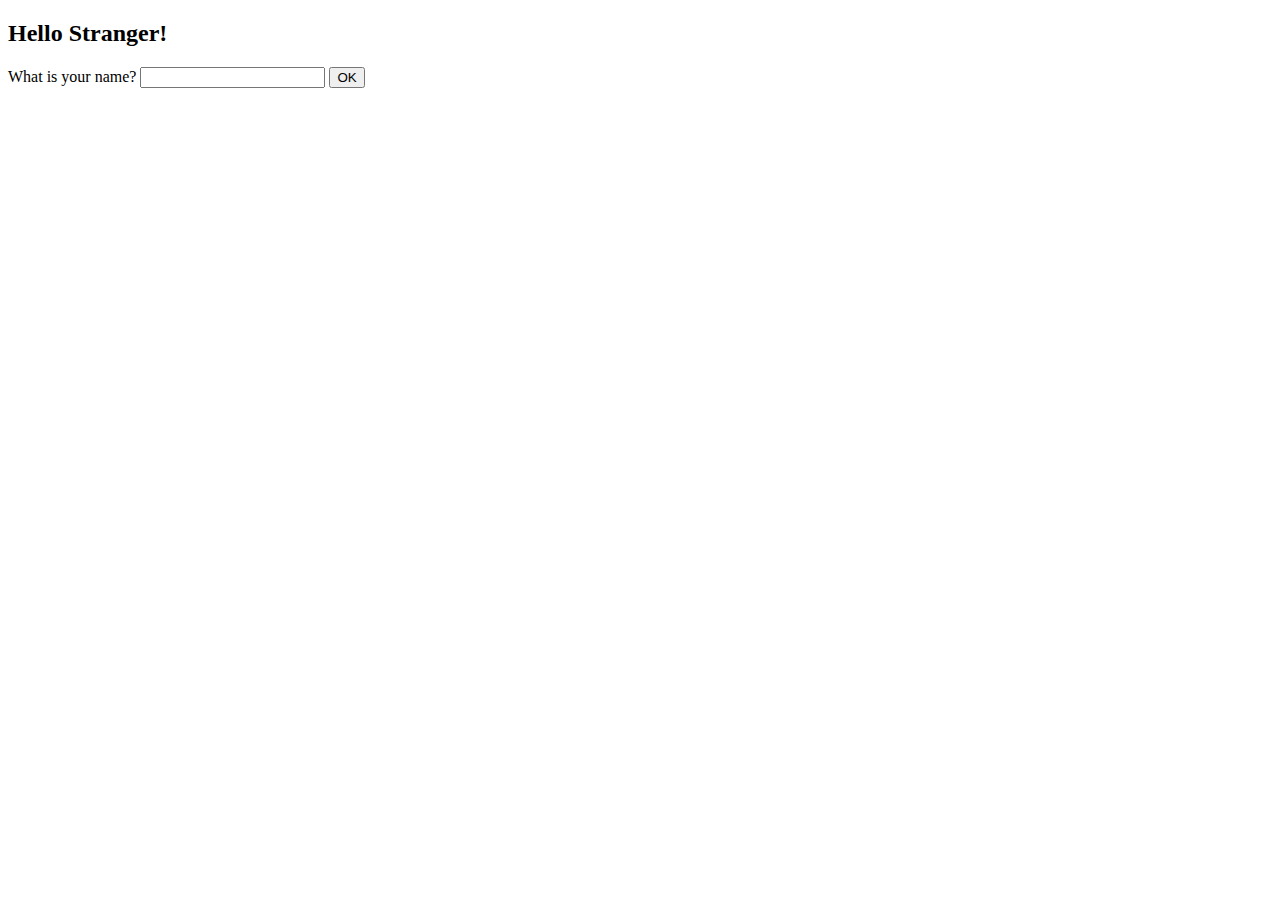
<file: cssi/forms/index.html>
<!Doctype html>
<html>
  <head>
    <title>Forms</title>
  </head>
  <body>
    <h2>Hello Stranger!</h2>
    <form name = "userGreeting">
      <label>What is your name?</label>
      <input type="text" id="username"/>
      <input type="button" id="ok_button" value="OK"/>
    </form>
    <script src="https://ajax.googleapis.com/ajax/libs/jquery/3.1.1/jquery.min.js"></script>
    <script src="scripts.js"></script>
  </body>
</html>
</file>
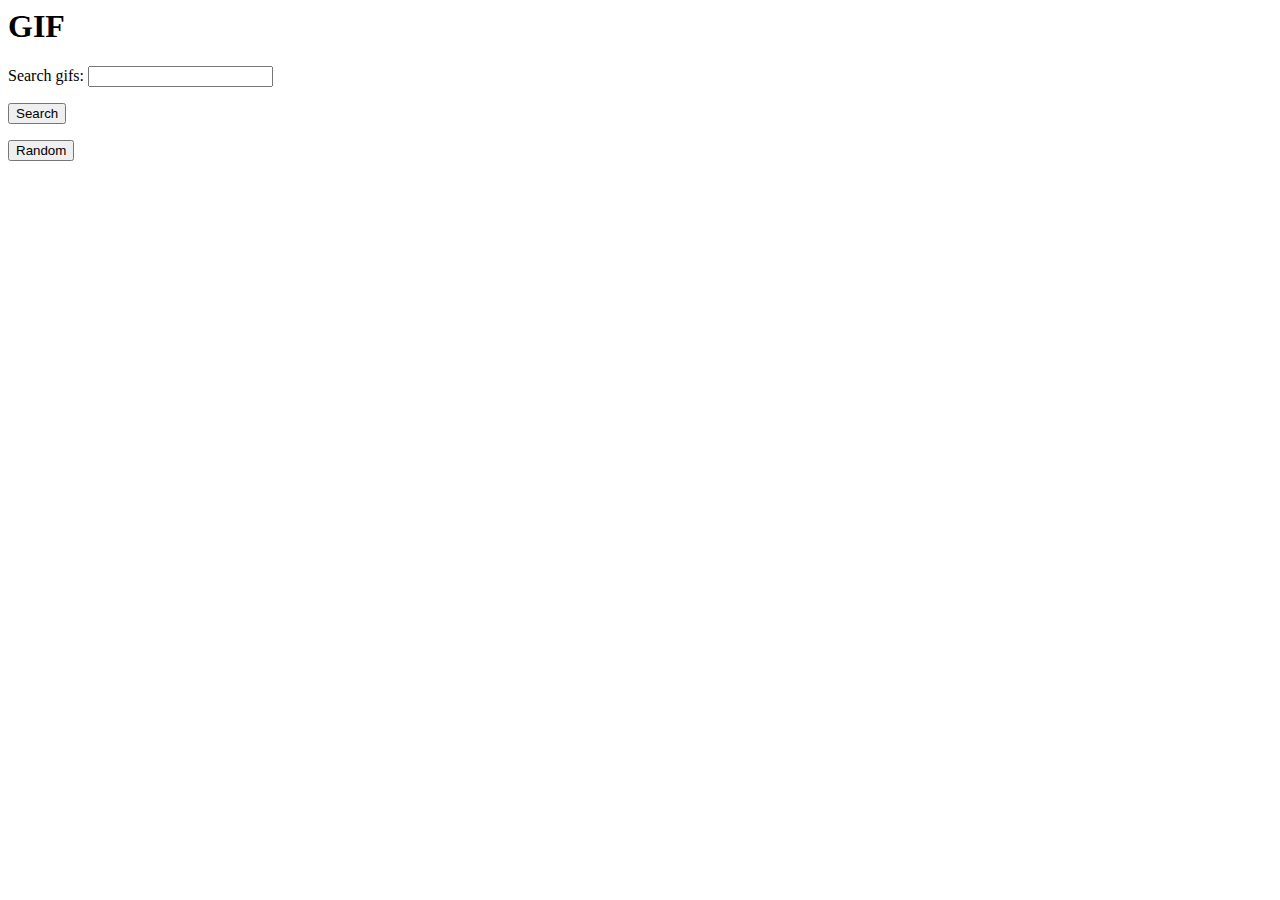
<file: cssi/apispython/templates/index.html>
<html>
  <head>
  </head>
  <body>
    <h1>GIF</h1>
    <form method = "post">
      <p>Search gifs: <input type = "text" name = "searchGIFs"/></p>
      <button type = "submit">Search</button>
    </form>
    <form method = "post">
      <button type = "submit">Random</button>
    </form>
  </body>
</html>
</file>
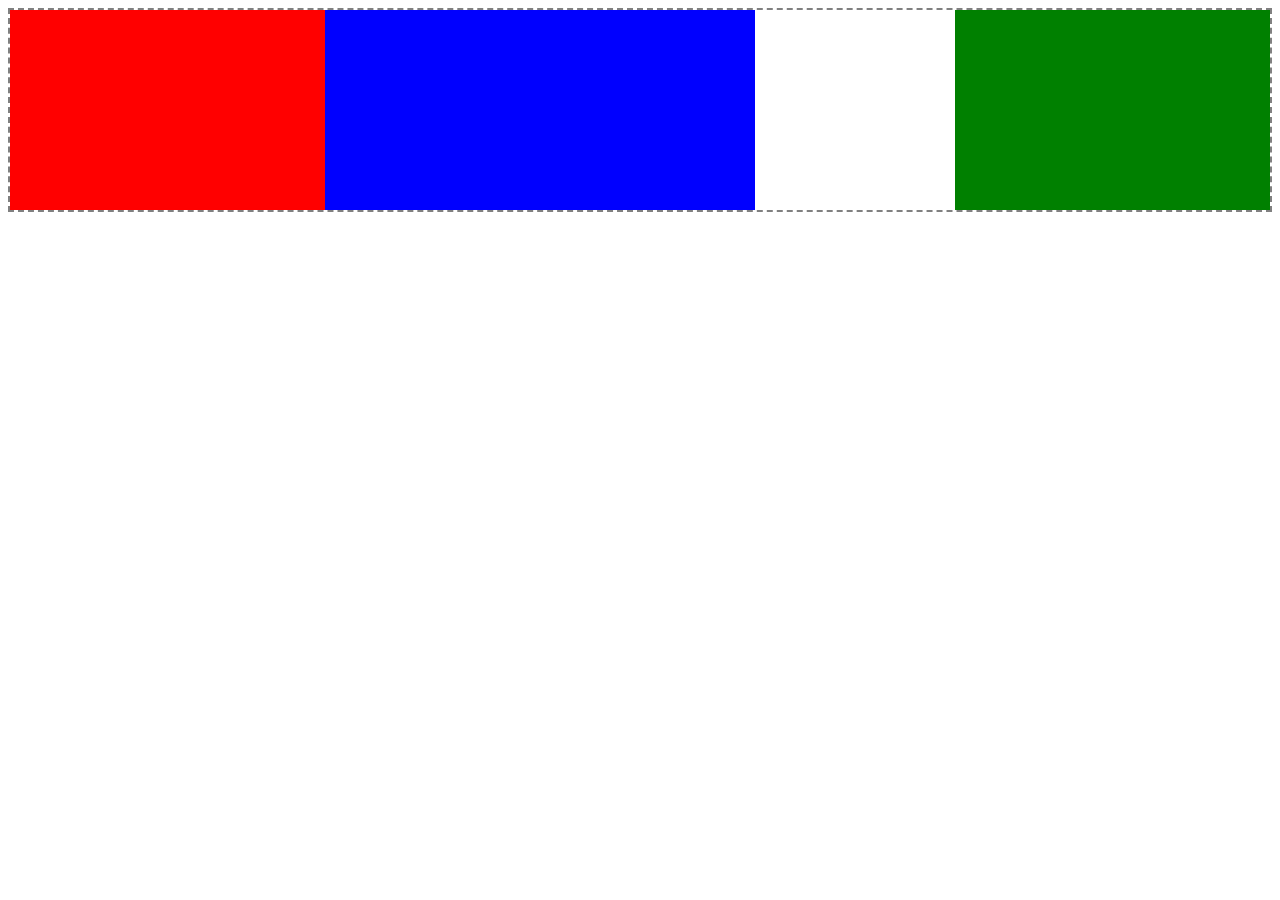
<file: cssi/flex.html>
<html>
  <head>
    <title>Flex practice</title>
    <style>
      #red{
        background-color: red;
        flex-grow: 1;
      }
      #blue{
        background-color: blue;
        flex-grow: 2;
      }
      #green{
        background-color: green;
        flex-grow: 1;
      }
      .box{
        height: 200px;
        width: 200px;
      }
      #parent{
        border: 2px dashed grey;
        display: flex; /*Always needed for flex positioning*/
        justify-content: center;
        /*width: 500px;
        flex-wrap: wrap-reverse;*/
        /*height: 100%;
        align-items: */

      }
    </style>
  </head>
  <body>
    <section id="parent">
      <div class = "box" id="red"></div>
      <div class = "box" id="blue"></div>
      <div class="box" id="boxspacer"></div>
      <div class = "box" id="green"></div>
    </section>
  </body>
</html>
</file>
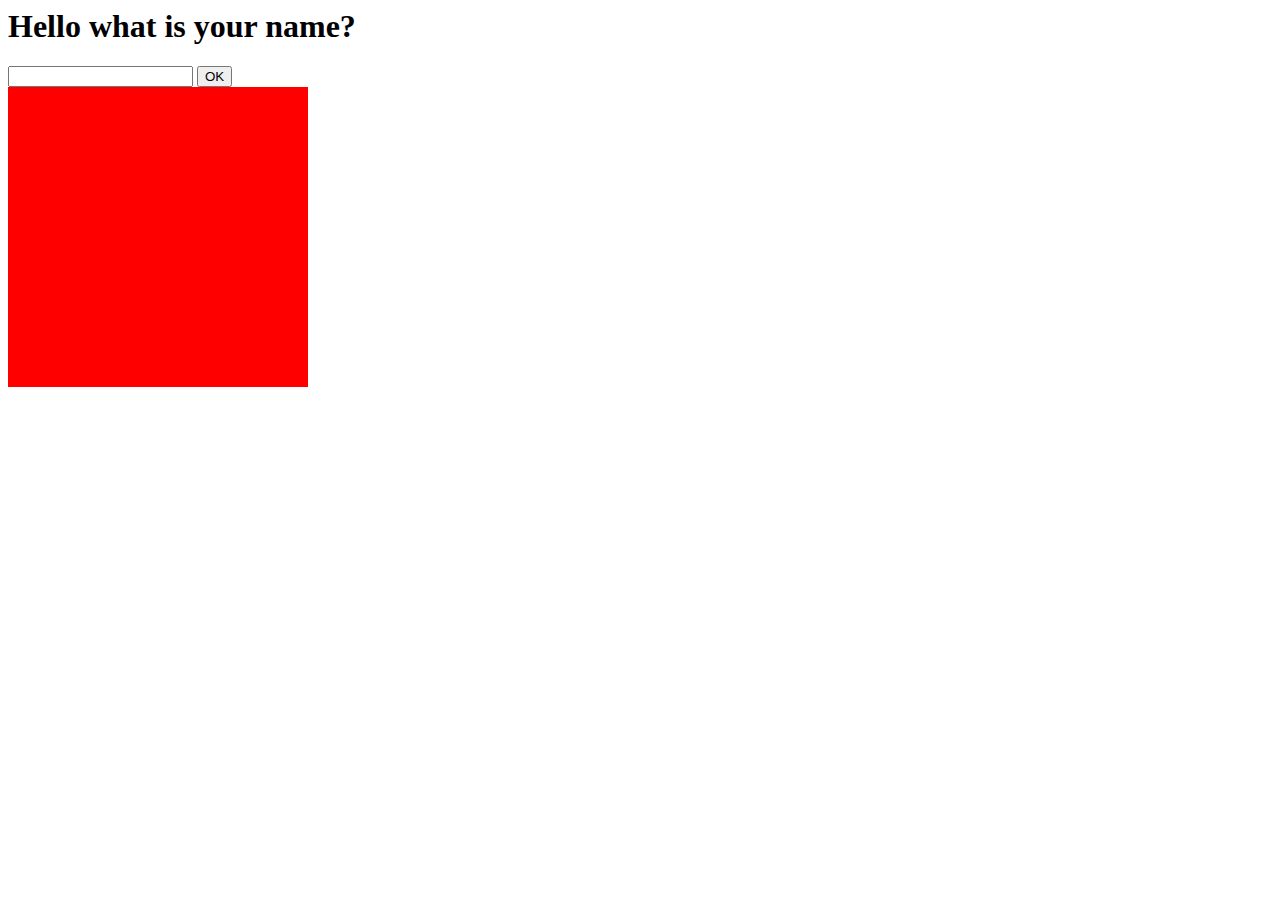
<file: cssi/js_intro/jquery_review.html>
<!-- <!Doctype html> -->
<html>
  <head>
    <title>jQuery Review</title>
    <link rel="stylesheet" href="jquery_review.css"/>
  </head>
  <body>
    <h1>Hello what is your name?</h1>
    <input type="text" id="nameInput">
    <input type="button" id="okButton"value="OK">
    <script src="https://ajax.googleapis.com/ajax/libs/jquery/1.11.3/jquery.min.js"></script>
    <script src="jquery_review.js"></script>
  </body>

</html>
</file>
